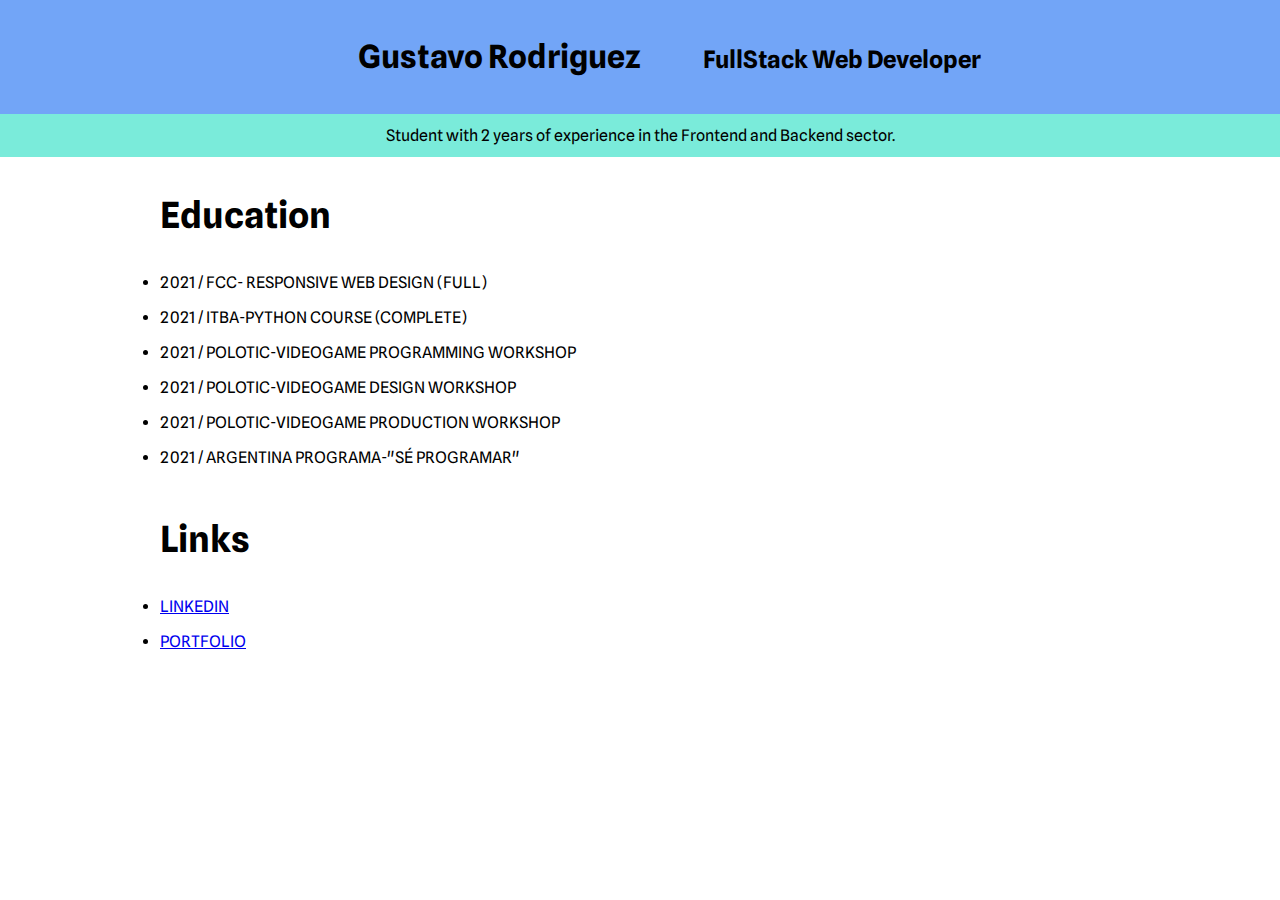
<file: codigo_facilito/index.html>
<!DOCTYPE html>
<html lang="es">
<head>
    <meta charset="UTF-8">
    <meta http-equiv="X-UA-Compatible" content="IE=edge">
    <meta name="viewport" content="width=device-width, initial-scale=1.0"> 
    <link rel="stylesheet" href="./styler.css">
    <link rel="preconnect" href="https://fonts.googleapis.com">
    <link rel="preconnect" href="https://fonts.gstatic.com" crossorigin>
    <link href="https://fonts.googleapis.com/css2?family=Spline+Sans:wght@300&display=swap" rel="stylesheet">
    <title>Gustavo Rodriguez-CV</title>
</head>
<body>
    <header style="background-color: #72a5f7;" class="card">
        <h1 style="display: inline-block; width: 400px;">Gustavo Rodriguez</h1>
        <h2 style="display: inline-block;">FullStack Web Developer</h2>
    </header>
    <div style="background-color: #7aebda;" class="card_presentacion">
        Student with 2 years of experience in the Frontend and Backend sector.
    </div>
    <section>
        <div class="section">
            <div class="section_education">
                <h3 style="font-size: 36px; font-weight: 700;">Education</h3>
                <div>
                    <ul style="padding: 0px;">
                        <li  class="lista">2021 / FCC- Responsive Web Design (Full) </li>
                        <li  class="lista">2021 / ITBA-Python Course (complete) </li>
                        <li  class="lista">2021 / Polotic-Videogame programming workshop </li>
                        <li  class="lista">2021 / Polotic-Videogame Design Workshop </li>
                        <li  class="lista">2021 / Polotic-Videogame production workshop </li>
                        <li  class="lista">2021 / Argentina Programa-"Sé Programar" </li>
                    </ul>
                </div>
            </div>
            <div class="card_links">
                <div class="links">
                    <h3 style="font-size: 36px; font-weight: 700;">Links</h3>
                    <div class="section_links">
                        <ul style="padding: 0;">
                            <li  class="lista"><a href="https://www.linkedin.com/in/gustavo-rodriguez900/" target="blank">Linkedin</a></li>
                            <li  class="lista"><a href="https://gustavo-porftolio.netlify.app" target="blank">Portfolio</a></li>
                        </ul>
                    </div>
                </div>
            </div>
        </div>
    </section>
</body>
</html>
</file>
<file: codigo_facilito/styler.css>
body{
    font-family: 'Spline Sans', sans-serif;
    margin: 0;
}
.card{
    
    text-align: center;
    font-weight: bold;
    padding: 16px;
}
.card_presentacion{
    text-align: center;
    padding: 12px;
}
.section{
    width: 960px;
    margin-right: auto;
    margin-left: auto;
    margin-top: 20px;
}
.card_links{
    margin-top: 50px;

}
.lista{
    margin-top: 16px;
    text-transform: uppercase;
}
.section_links{
    
    margin-right: 80px;
}
/*.section_education{
    font-size: 36px;
    font-weight: 700;
}*/
</file>
